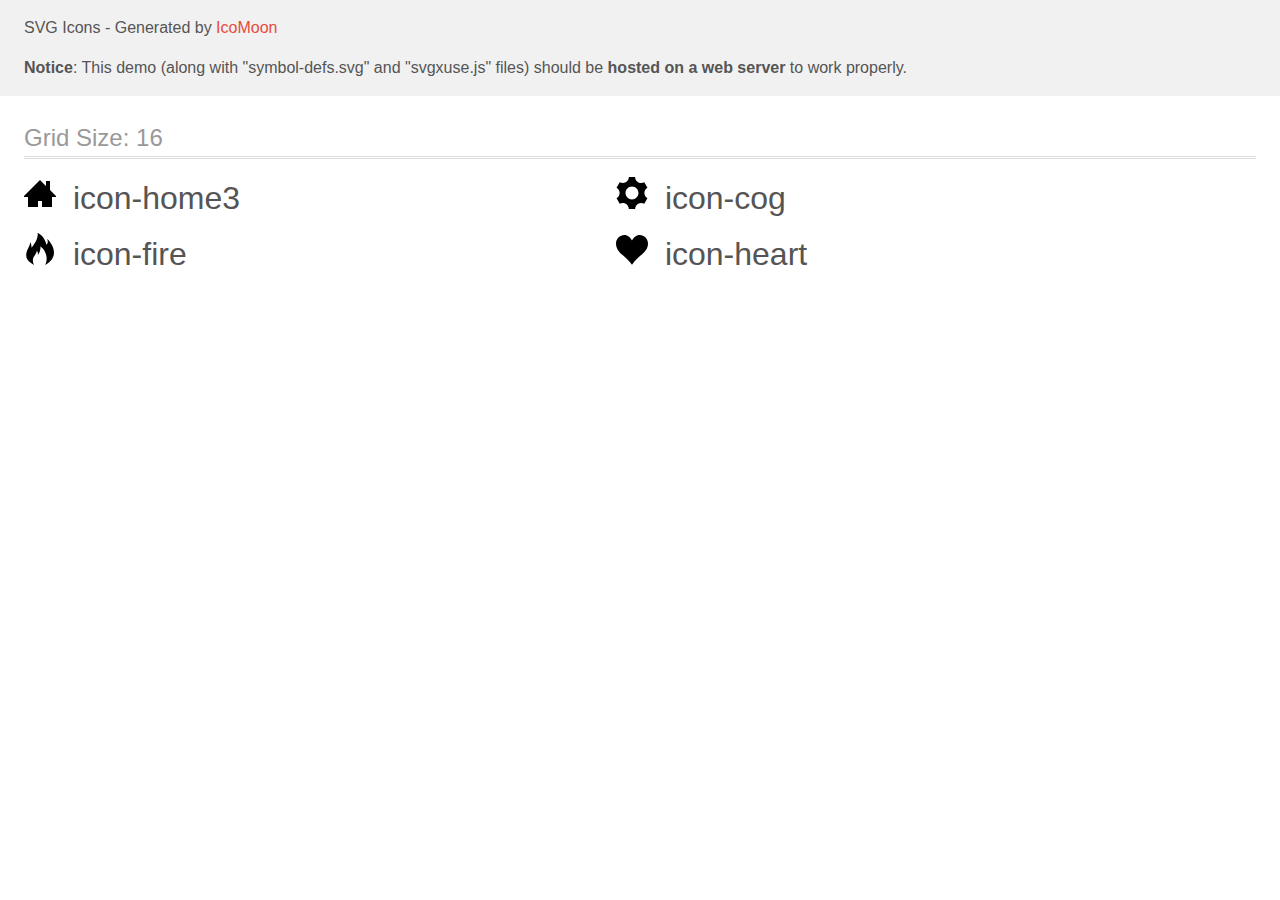
<file: assets/icons/demo-external-svg.html>
<!doctype html>
<html>
<head>
    <title>IcoMoon - SVG Icons</title>
    <meta charset="utf-8">
    <meta name="viewport" content="width=device-width, initial-scale=1">
    <link rel="stylesheet" href="demo-files/demo.css">
    <link rel="stylesheet" href="style.css">
</head>
<body>
<header class="bgc1 clearfix">
<div class="mhl">
    <p>SVG Icons - Generated by <a href="https://icomoon.io/app">IcoMoon</a></p><p><strong>Notice</strong>: This demo (along with "symbol-defs.svg" and "svgxuse.js" files) should be <b>hosted on a web server</b> to work properly.</p>
</div>
</header>
    <div class="clearfix mhl ptl">
        <h1 class="mvm mtn fgc1">Grid Size: 16</h1>
        <div class="glyph fs1">
            <div class="clearfix pbs">
                <svg class="icon icon-home3"><use xlink:href="symbol-defs.svg#icon-home3"></use></svg><span class="name"> icon-home3</span>
            </div>
        </div>
        <div class="glyph fs1">
            <div class="clearfix pbs">
                <svg class="icon icon-cog"><use xlink:href="symbol-defs.svg#icon-cog"></use></svg><span class="name"> icon-cog</span>
            </div>
        </div>
        <div class="glyph fs1">
            <div class="clearfix pbs">
                <svg class="icon icon-fire"><use xlink:href="symbol-defs.svg#icon-fire"></use></svg><span class="name"> icon-fire</span>
            </div>
        </div>
        <div class="glyph fs1">
            <div class="clearfix pbs">
                <svg class="icon icon-heart"><use xlink:href="symbol-defs.svg#icon-heart"></use></svg><span class="name"> icon-heart</span>
            </div>
        </div>
  </div>
<script defer src="svgxuse.js"></script>
</body>
</html>
</file>
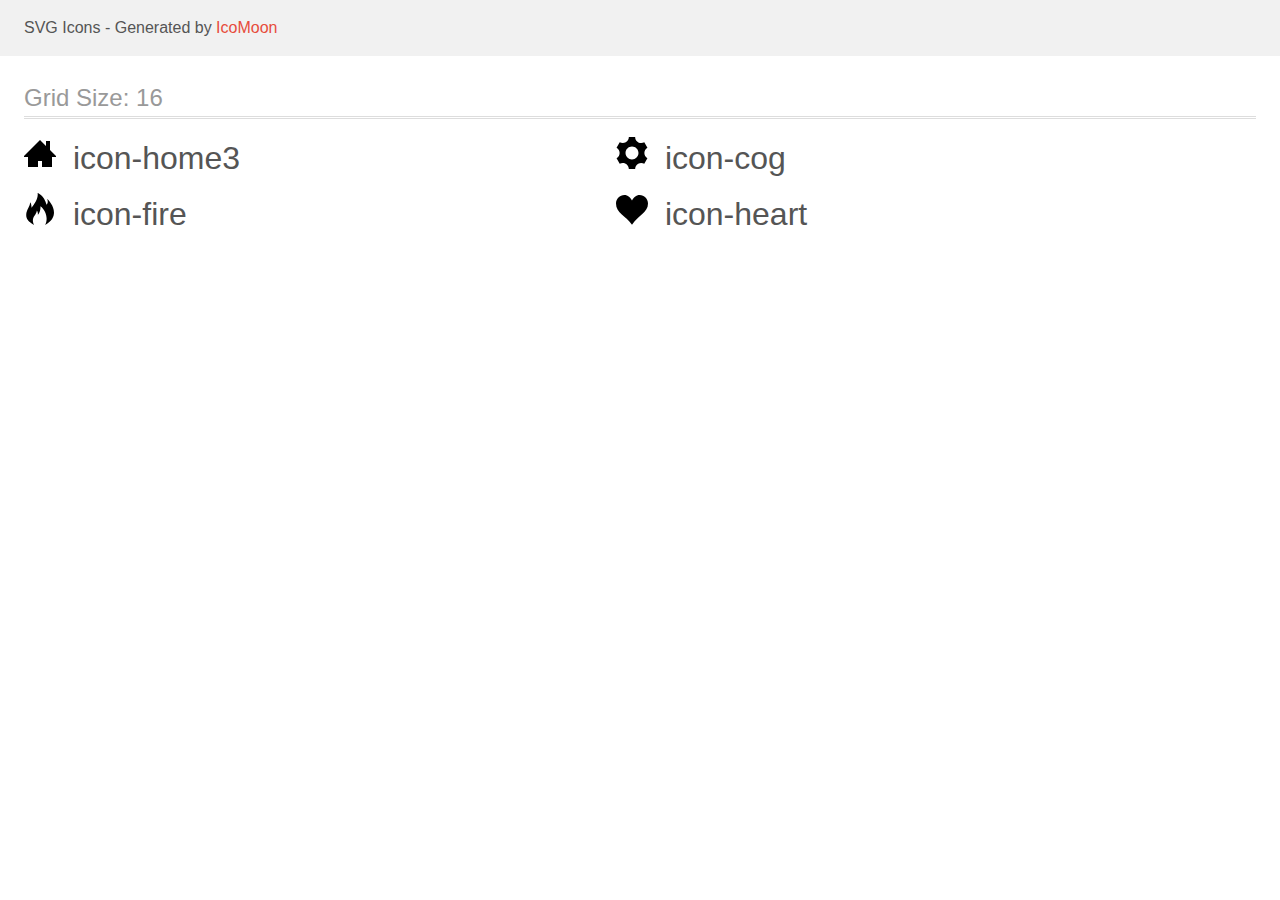
<file: assets/icons/demo.html>
<!doctype html>
<html>
<head>
    <title>IcoMoon - SVG Icons</title>
    <meta charset="utf-8">
    <meta name="viewport" content="width=device-width, initial-scale=1">
    <link rel="stylesheet" href="demo-files/demo.css">
    <link rel="stylesheet" href="style.css">
</head>
<body>
<svg aria-hidden="true" style="position: absolute; width: 0; height: 0; overflow: hidden;" version="1.1" xmlns="http://www.w3.org/2000/svg" xmlns:xlink="http://www.w3.org/1999/xlink">
<defs>
<symbol id="icon-home3" viewBox="0 0 32 32">
<path d="M32 19l-6-6v-9h-4v5l-6-6-16 16v1h4v10h10v-6h4v6h10v-10h4z"></path>
</symbol>
<symbol id="icon-cog" viewBox="0 0 32 32">
<path d="M29.181 19.070c-1.679-2.908-0.669-6.634 2.255-8.328l-3.145-5.447c-0.898 0.527-1.943 0.829-3.058 0.829-3.361 0-6.085-2.742-6.085-6.125h-6.289c0.008 1.044-0.252 2.103-0.811 3.070-1.679 2.908-5.411 3.897-8.339 2.211l-3.144 5.447c0.905 0.515 1.689 1.268 2.246 2.234 1.676 2.903 0.672 6.623-2.241 8.319l3.145 5.447c0.895-0.522 1.935-0.82 3.044-0.82 3.35 0 6.067 2.725 6.084 6.092h6.289c-0.003-1.034 0.259-2.080 0.811-3.038 1.676-2.903 5.399-3.894 8.325-2.219l3.145-5.447c-0.899-0.515-1.678-1.266-2.232-2.226zM16 22.479c-3.578 0-6.479-2.901-6.479-6.479s2.901-6.479 6.479-6.479c3.578 0 6.479 2.901 6.479 6.479s-2.901 6.479-6.479 6.479z"></path>
</symbol>
<symbol id="icon-fire" viewBox="0 0 32 32">
<path d="M10.031 32c-2.133-4.438-0.997-6.981 0.642-9.376 1.795-2.624 2.258-5.221 2.258-5.221s1.411 1.834 0.847 4.703c2.493-2.775 2.963-7.196 2.587-8.889 5.635 3.938 8.043 12.464 4.798 18.783 17.262-9.767 4.294-24.38 2.036-26.027 0.753 1.646 0.895 4.433-0.625 5.785-2.573-9.759-8.937-11.759-8.937-11.759 0.753 5.033-2.728 10.536-6.084 14.648-0.118-2.007-0.243-3.392-1.298-5.312-0.237 3.646-3.023 6.617-3.777 10.27-1.022 4.946 0.765 8.568 7.555 12.394z"></path>
</symbol>
<symbol id="icon-heart" viewBox="0 0 32 32">
<path d="M23.6 2c-3.363 0-6.258 2.736-7.599 5.594-1.342-2.858-4.237-5.594-7.601-5.594-4.637 0-8.4 3.764-8.4 8.401 0 9.433 9.516 11.906 16.001 21.232 6.13-9.268 15.999-12.1 15.999-21.232 0-4.637-3.763-8.401-8.4-8.401z"></path>
</symbol>
</defs>
</svg>

<header class="bgc1 clearfix">
<div class="mhl">
    <p>SVG Icons - Generated by <a href="https://icomoon.io/app">IcoMoon</a></p>
</div>
</header>
    <div class="clearfix mhl ptl">
        <h1 class="mvm mtn fgc1">Grid Size: 16</h1>
        <div class="glyph fs1">
            <div class="clearfix pbs">
                <svg class="icon icon-home3"><use xlink:href="#icon-home3"></use></svg><span class="name"> icon-home3</span>
            </div>
        </div>
        <div class="glyph fs1">
            <div class="clearfix pbs">
                <svg class="icon icon-cog"><use xlink:href="#icon-cog"></use></svg><span class="name"> icon-cog</span>
            </div>
        </div>
        <div class="glyph fs1">
            <div class="clearfix pbs">
                <svg class="icon icon-fire"><use xlink:href="#icon-fire"></use></svg><span class="name"> icon-fire</span>
            </div>
        </div>
        <div class="glyph fs1">
            <div class="clearfix pbs">
                <svg class="icon icon-heart"><use xlink:href="#icon-heart"></use></svg><span class="name"> icon-heart</span>
            </div>
        </div>
  </div>
<script defer src="svgxuse.js"></script>
</body>
</html>
</file>
<file: assets/icons/demo-files/demo.css>
body {
  padding: 0;
  margin: 0;
  font-family: sans-serif;
  font-size: 1em;
  line-height: 1.5;
  color: #555;
  background: #fff;
}
h1 {
  font-size: 1.5em;
  font-weight: normal;
  box-shadow: 0 1px #ddd, 0 2px #fff, 0 3px #ddd;
}
small {
  font-size: .66666667em;
}
a {
  color: #e74c3c;
  text-decoration: none;
}
a:hover, a:focus {
  box-shadow: 0 1px #e74c3c;
}
.bshadow0, input {
  box-shadow: inset 0 -2px #e7e7e7;
}
input:hover {
  box-shadow: inset 0 -2px #ccc;
}
input, fieldset {
  font-size: 1em;
  margin: 0;
  padding: 0;
  border: 0;
}
input {
  color: inherit;
  line-height: 1.5;
  height: 1.5em;
  padding: .25em 0;
}
input:focus {
  outline: none;
  box-shadow: inset 0 -2px #449fdb;
}
.glyph {
  font-size: 16px;
  margin-right: 1.5em;
  float: left;
  width: 17em;
}
svg {
  color: #000;
}
.liga {
  width: 80%;
  width: calc(100% - 2.5em);
}
.talign-right {
  text-align: right;
}
.talign-center {
  text-align: center;
}
.bgc1 {
  background: #f1f1f1;
}
.fgc0 {
  color: #000;
}
.fgc1 {
  color: #999;
}
p {
  margin-top: 1em;
  margin-bottom: 1em;
}
.mvm {
  margin-top: .75em;
  margin-bottom: .75em;
}
.mtn {
  margin-top: 0;
}
.mtl, .mal {
  margin-top: 1.5em;
}
.mbl, .mal {
  margin-bottom: 1.5em;
}
.mal, .mhl {
  margin-left: 1.5em;
  margin-right: 1.5em;
}
.mhmm {
  margin-left: 1em;
  margin-right: 1em;
}
.ptl {
  padding-top: 1.5em;
}
.pbs, .pvs {
  padding-bottom: .25em;
}
.pvs, .pts {
  padding-top: .25em;
}
.unit {
  float: left;
}
.unitRight {
  float: right;
}
.size1of2 {
  width: 50%;
}
.size1of1 {
  width: 100%;
}
.clearfix:before, .clearfix:after {
  content: " ";
  display: table;
}
.clearfix:after {
  clear: both;
}
.hidden-true {
  display: none;
}
.textbox0 {
  width: 3em;
  background: #f1f1f1;
  padding: .25em .5em;
  line-height: 1.5;
  height: 1.5em;
}
.fs0 {
  font-size: 16px;
}
.fs1 {
  font-size: 32px;
}
.name {
  margin-left: .25em;
}
</file>
<file: assets/icons/style.css>
.icon {
  display: inline-block;
  width: 1em;
  height: 1em;
  stroke-width: 0;
  stroke: currentColor;
  fill: currentColor;
}

/* ==========================================
Single-colored icons can be modified like so:
.icon-name {
  font-size: 32px;
  color: red;
}
========================================== */
</file>
